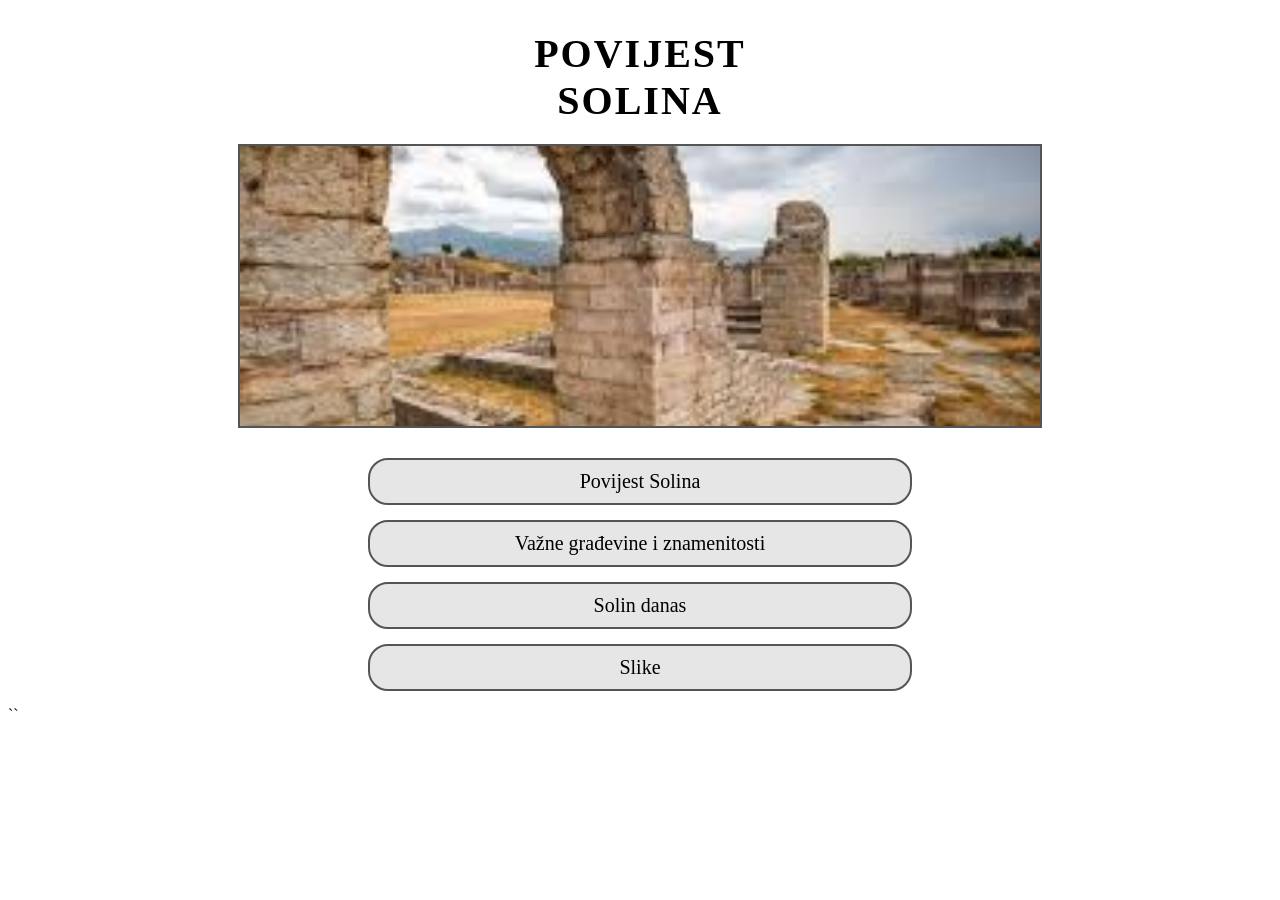
<file: Mateo Brajkovic/index.html>
﻿<!DOCTYPE html>
<html lang="hr">
<head>
    <meta charset="UTF-8">
    <title>Povijest Solina</title>
    <link rel="stylesheet" href="style.css">
</head>
<body>

    <!-- NASLOV -->
    <h1 class="title">POVIJEST<br>SOLINA</h1>

    <!-- NASLOVNA SLIKA -->
    <div class="main-image"></div>

    <div class="container buttons">
        <a href="povijest.html" class="button">Povijest Solina</a>
        <a href="povijesne-gradjevine.html" class="button">Važne građevine i znamenitosti</a>
        <a href="solin_danas.html" class="button">Solin danas</a>
        <a href="slike.html" class="button">Slike</a>
    </div>

</body>
</html>
``
</file>
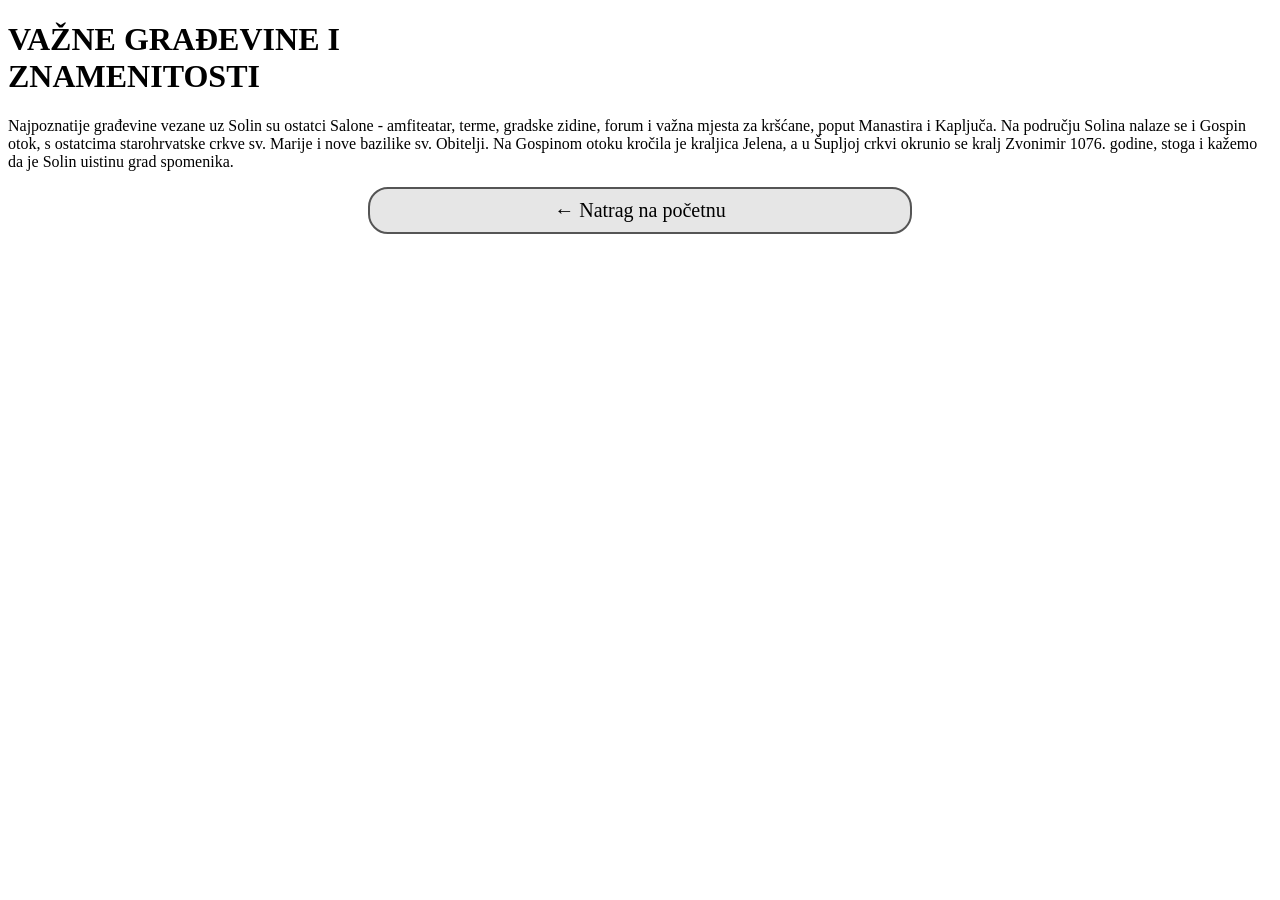
<file: Mateo Brajkovic/povijesne-gradjevine.html>
﻿<!DOCTYPE html>
<html lang="hr">
<head>
    <meta charset="UTF-8">
    <title>Važne građevine i znamenitosti</title>
    <link rel="stylesheet" href="style.css">
</head>
<body>

    <h1>VAŽNE GRAĐEVINE I<br>ZNAMENITOSTI</h1>

    <div class="container">
        <div class="content">
            <p>
                Najpoznatije građevine vezane uz Solin su ostatci Salone - amfiteatar, terme, gradske zidine, forum i važna mjesta za kršćane, poput Manastira i Kapljuča. 
                Na području Solina nalaze se i Gospin otok, s ostatcima starohrvatske crkve sv. Marije i nove bazilike sv. Obitelji. 
                Na Gospinom otoku kročila je kraljica Jelena, a u Šupljoj crkvi okrunio se kralj Zvonimir 1076. godine, stoga i kažemo da je Solin uistinu grad spomenika.
            </p>
        </div>

        <a href="index.html" class="back-button">← Natrag na početnu</a>
    </div>

</body>
</html>
</file>
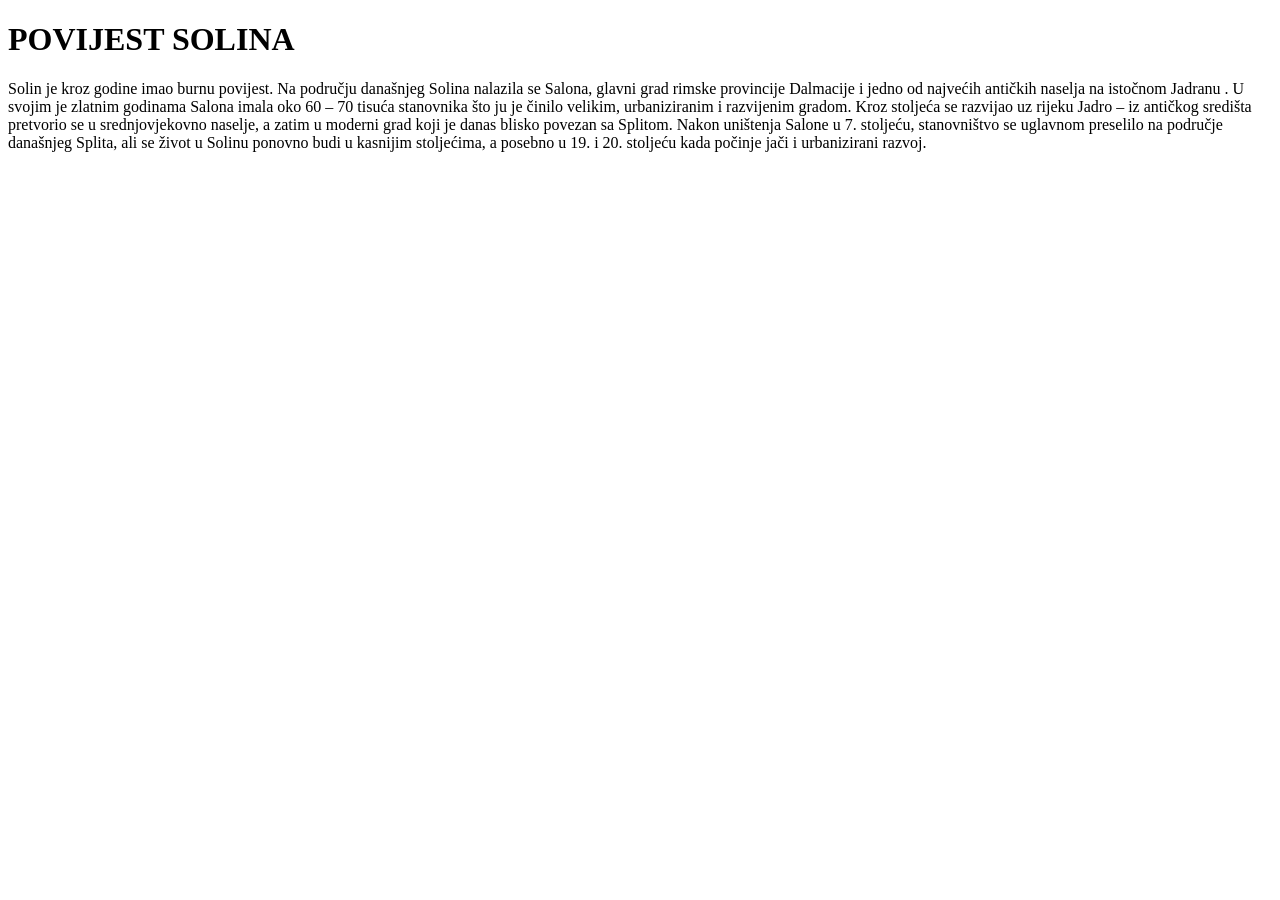
<file: Mateo Brajkovic/povijest.html>
﻿<!DOCTYPE html>
<html lang="hr">
<head>
    <meta charset="UTF-8">
    <title>Važne građevine i znamenitosti</title>

    <!-- Povezivanje vanjskog CSS-a -->
    <link rel="stylesheet" href="style.css">
</head>
<body>

    <h1>POVIJEST SOLINA</h1>

    <div class="container">
        <div class="content">
            <p>
                Solin je kroz godine imao burnu povijest. Na području današnjeg Solina nalazila se Salona, glavni grad rimske provincije Dalmacije
                i jedno od najvećih antičkih naselja na istočnom Jadranu . U svojim je zlatnim godinama Salona imala oko 60 – 70 tisuća stanovnika
                što ju je činilo velikim, urbaniziranim i razvijenim gradom. Kroz stoljeća se razvijao uz rijeku Jadro – iz antičkog središta pretvorio 
                se u srednjovjekovno naselje, a zatim u moderni grad koji je danas blisko povezan sa Splitom. Nakon uništenja Salone u 7. stoljeću,
                stanovništvo se uglavnom preselilo na područje današnjeg Splita, ali se život u Solinu ponovno budi u kasnijim stoljećima, a posebno 
                u 19. i 20. stoljeću kada počinje jači i urbanizirani razvoj.
            </p>
</file>
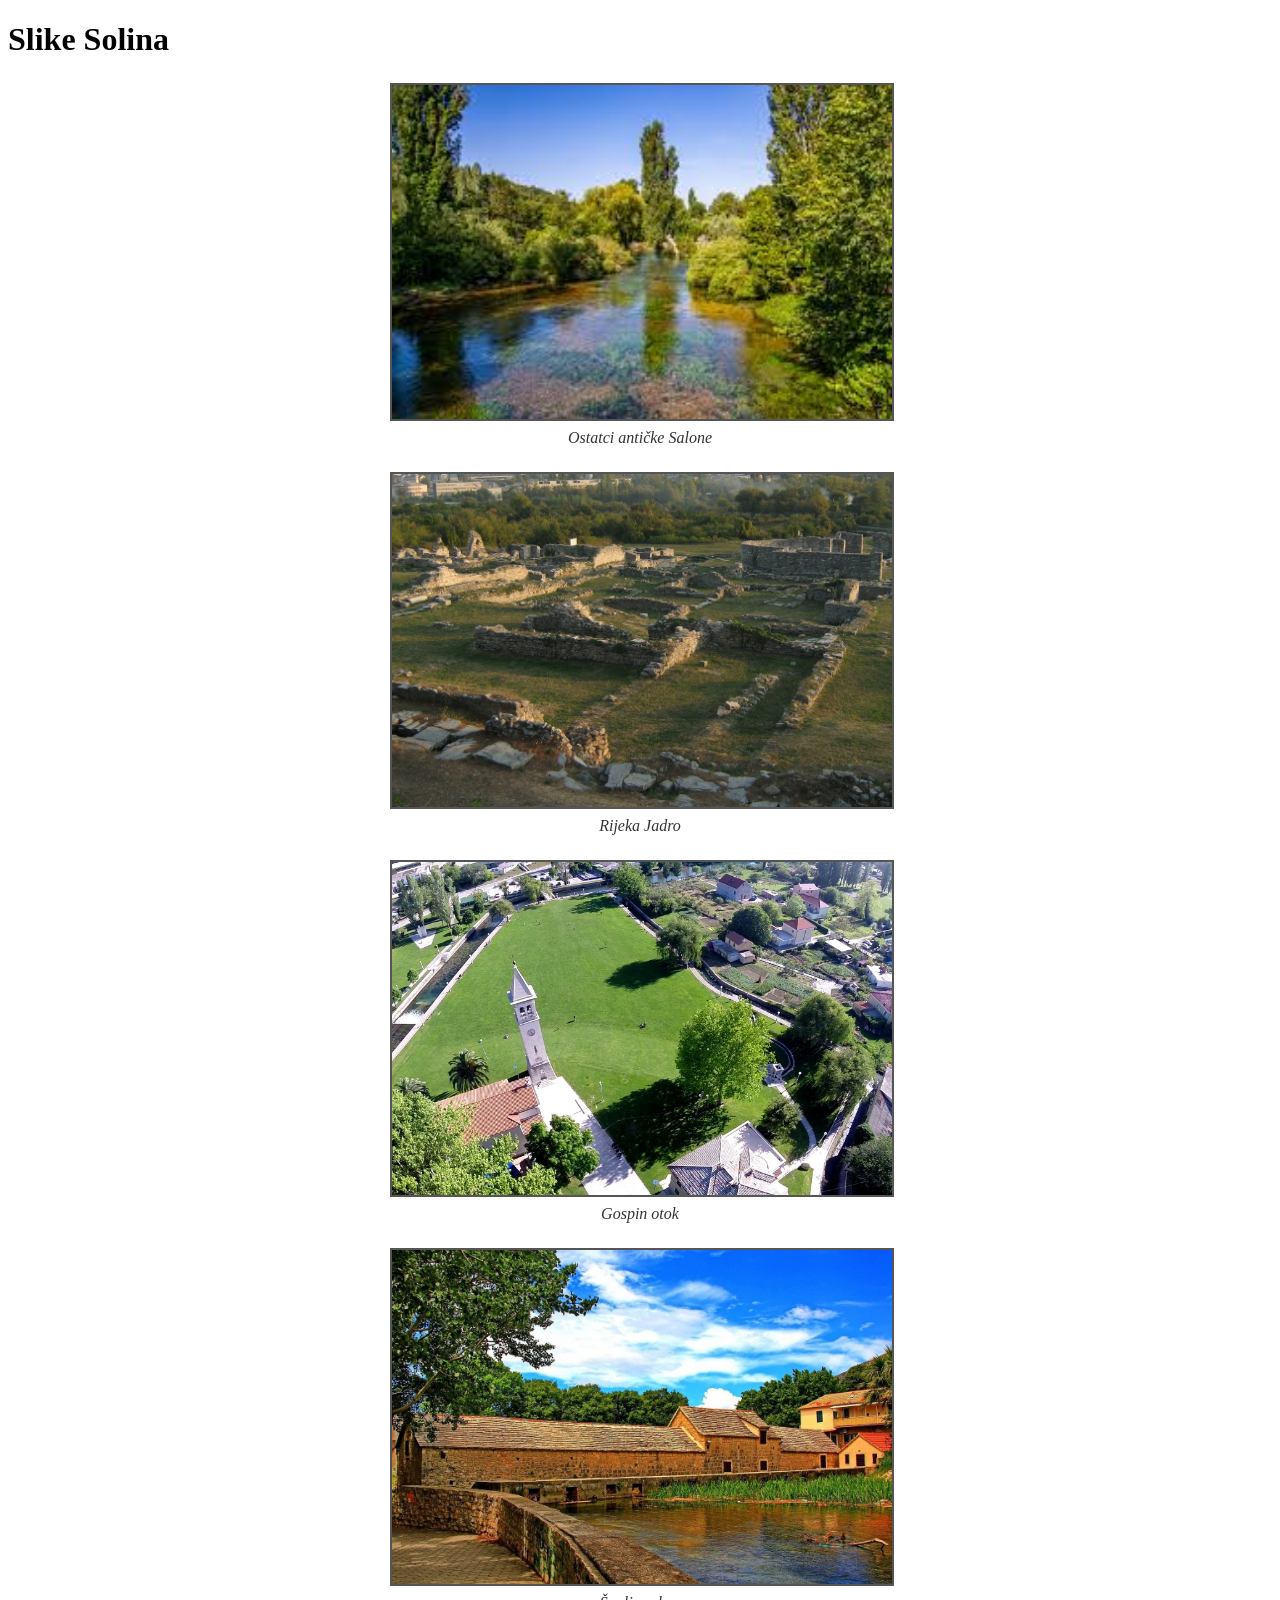
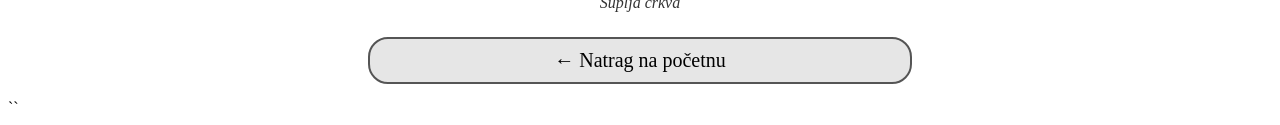
<file: Mateo Brajkovic/slike.html>
﻿
<!DOCTYPE html>
<html lang="hr">
<head>
    <meta charset="UTF-8">
    <title>Slike Solina</title>

    <link rel="stylesheet" href="style.css">
</head>
<body>

    <h1> Slike Solina</h1>
    <div class="gallery">

        <figure>
            <img src="./images/solin1.jpg" alt="Ostatci antičke Salone">
            <figcaption>Ostatci antičke Salone</figcaption>
        </figure>

        <figure>
            <img src="./images/solin2.jpg" alt="Rijeka Jadro">
            <figcaption>Rijeka Jadro</figcaption>
        </figure>

        <figure>
            <img src="./images/solin3.jpg" alt="Gospin otok">
            <figcaption>Gospin otok</figcaption>
        </figure>

        <figure>
            <img src="./images/solin4.jpg" alt="Šuplja crkva">
            <figcaption>Šuplja crkva</figcaption>
        </figure>

    </div>

    <a href="index.html" class="back-button">← Natrag na početnu</a>
    ``
</file>
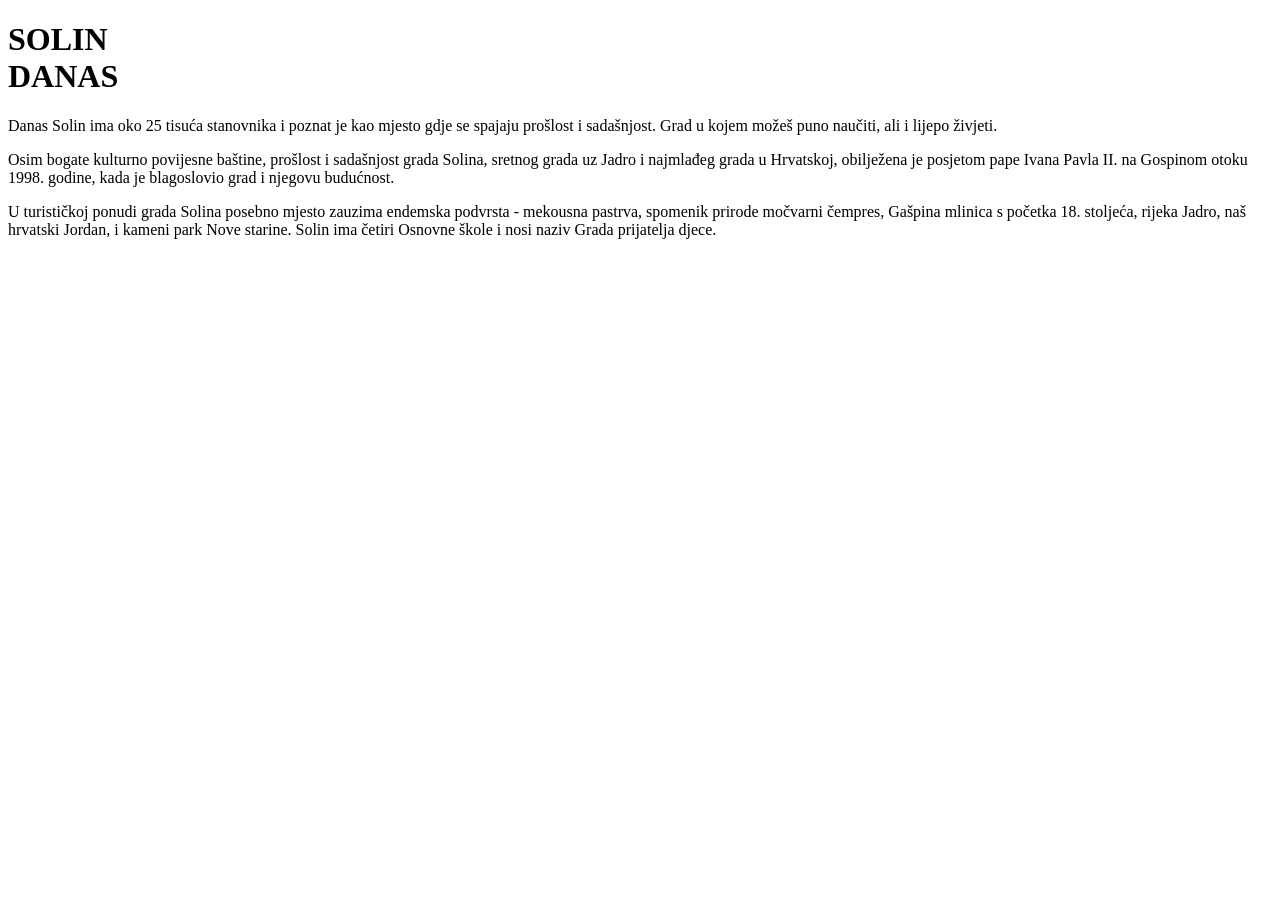
<file: Mateo Brajkovic/solin_danas.html>
﻿<!DOCTYPE html>
<html lang="hr">
<head>
    <meta charset="UTF-8">
    <title>Solin danas</title>

    <!-- POVEZIVANJE ZAJEDNIČKOG CSS-a -->
    <link rel="stylesheet" href="style.css">
</head>
<body>

    <h1>SOLIN<br>DANAS</h1>

    <div class="container">
        <div class="content">
            <p>
                Danas Solin ima oko 25 tisuća stanovnika i poznat je kao mjesto gdje se spajaju 
                prošlost i sadašnjost. Grad u kojem možeš puno naučiti, ali i lijepo živjeti.
            </p>

            <p>
            Osim bogate kulturno povijesne baštine, prošlost i sadašnjost grada Solina, sretnog
            grada uz Jadro i najmlađeg grada u Hrvatskoj, obilježena je posjetom pape Ivana Pavla II.
            na Gospinom otoku 1998. godine, kada je blagoslovio grad i njegovu budućnost.
            </p>

            <p>
            U turističkoj ponudi grada Solina posebno mjesto zauzima endemska podvrsta - mekousna pastrva,
            spomenik prirode močvarni čempres, Gašpina mlinica s početka 18. stoljeća, rijeka Jadro, naš hrvatski Jordan,
            i kameni park Nove starine. Solin ima četiri Osnovne škole i nosi naziv Grada prijatelja djece.
            </p>
</file>
<file: Mateo Brajkovic/style.css>
﻿/* ======================
   ZAJEDNIČKI STIL ZA SVE GUMBOVE
   ====================== */

.button,
.back-button,
.back-link {
    display: block; /* svi u svojem redu */
    width: 80%;
    max-width: 500px;
    margin: 15px auto;
    padding: 10px 20px;
    background-color: #e6e6e6;
    border: 2px solid #555;
    border-radius: 20px;
    text-align: center;
    font-size: 20px;
    text-decoration: none;
    color: black;
    transition: background-color 0.2s;
}

    /* Hover efekt za sve gumbe */
    .button:hover,
    .back-button:hover,
    .back-link:hover {
        background-color: #d2d2d2;
    }

/* ======================
   NASLOV POČETNE STRANICE
   ====================== */

.title {
    text-align: center;
    margin-top: 30px;
    margin-bottom: 20px;
    font-size: 40px;
    letter-spacing: 2px;
}
/* ======================
   NASLOVNA SLIKA
   ====================== */

.main-image {
    width: 80%;
    max-width: 800px;
    height: 280px;
    margin: 0 auto 30px auto;
    background-image: url("./images/solin_main.jpg");
    background-size: cover;
    background-position: center;
    border: 2px solid #555;
}
/* ======================
   GUMBI ISPOD NASLOVA
   ====================== */

.container.buttons {
    text-align: center;
}
/* ======================
   GALERIJA – SVE SLIKE ISTE VELIČINE
   ====================== */

.gallery {
    text-align: center;
}

figure {
    width: 80%;
    max-width: 500px;
    margin: 25px auto;
    text-align: center;
}

    figure img {
        width: 100%;
        aspect-ratio: 3 / 2; /* SVE slike ISTI OMJER */
        object-fit: cover;
        display: block;
        border: 2px solid #555;
    }

figcaption {
    margin-top: 8px;
    font-size: 16px;
    color: #333;
    font-style: italic;
}
</file>
